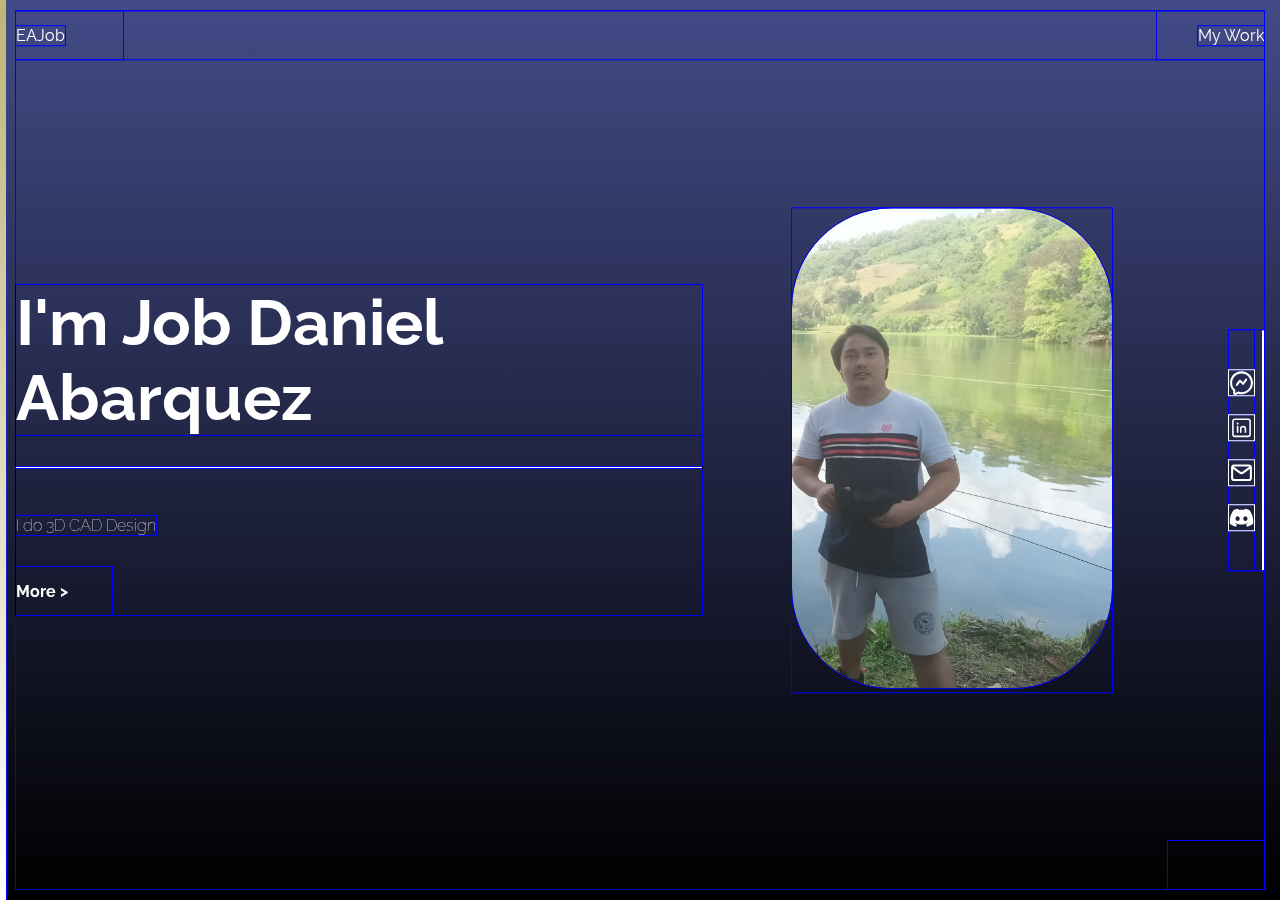
<file: pages/aboutme.html>
<!DOCTYPE html>
<html lang="en">
<head>
    <meta charset="UTF-8">
    <meta name="viewport" content="width=device-width, initial-scale=1.0">
    <title>About Me</title>

    <link rel="preconnect" href="https://fonts.googleapis.com">
    <link rel="preconnect" href="https://fonts.gstatic.com" crossorigin>
    <link href="https://fonts.googleapis.com/css2?family=Raleway:ital,wght@0,100..900;1,100..900&display=swap" rel="stylesheet">

    <link rel="stylesheet" href="../css/style3.css">
    <link rel="stylesheet" href="../css/style3-res.css">

</head>

<body class="bd-default">
    

    <div class="gobackbar">
        <div class="gobackbar-btn goback-transdel-active">Back</div>
    </div>

    <div class="moreinfo">

        <div class="moreinfobar-holder">

            <div class="moreinfo-item" id="hithere">Hi There!</div>
            <div class="moreinfo-item moreinfo-border"></div>
            <div class="moreinfo-item moreinfo-hithere">
                I focus on CAD modelling and 3D design that is centered on accessibility and adaptability, so I emphasize on:
                <br><br>
                1. Low-Cost Design Alternative: Providing collaborators with mechanical design solutions that allow for rapid prototyping without sacrificing quality.
                <br><br>
                2. Modular Component Design: Developing adaptable components that can be integrated into automation systems, ensuring that the designs are versatile.
                <br><br>
            </div>

            <div class="moreinfo-item" id="onwhy">On why I design for you...</div>
            <div class="moreinfo-item moreinfo-border"></div>
            <div class="moreinfo-item moreinfo-onwhy">
                Robotics and automation has been on the rise with the surging global demand for solutions across diverse sectors:
                <br><br>
                1. Agriculture: Utilizing automation to solve food security challenges and increase crop yields through precision farming.
                <br><br>
                2. Healthcare: Developing assistive technologies and robotic precision tools that enhance patient care and surgical outcomes.
                <br><br>
                3. Automotive: Contributing to the evolution of smart manufacturing and vehicle design.
                <br><br>
                Because of the demand for these systems, product lifecycle costs also increased. So, I want to contribute to your process in two ways:
                <br><br>
                1. Collaborative Design Process: Where the rapid design and prototype bridge the gap between a conceptual sketch and a functional prototype.
                <br><br>
                2. Development of Adaptive Design: Decomposing a system into modules.

            </div>
            
        </div>
        

    </div>

    <div class= "main">

        <div class="navbar">
            <div class="navbar-item" id="main-link">
                <a href="../index.html" target="_self" rel="noopener noreferrer">
                    EAJob
                </a>
            </div>
            <div class="navbar-item">
                <a href="../pages/mywork.html" target="_self" rel="noopener noreferrer">
                    My Work
                </a>
            </div>
        </div>
        
        <div class="titlebar">
            <div class="title uppertitle">I'm Job Daniel Abarquez</div>
            <div class="title title-border"></div>
            <div class="title lowertitle">I do 3D CAD Design</div>
            <div class="title titlemorebtn"> More > </div>
        </div>

        <div class="imgbar">
            <img src="../assets/prev/2-/prof_c.png" alt="#">
        </div>

        <div class="contactbar">
            <div class="contact-btns">

                <div class="contact-btn-item">
                    <img src="../assets/svg-icon-fbmess.svg" alt="move" class="contact-btn-item-icon">
                </div>

                <div class="contact-btn-item">
                    <img src="../assets/svg-icon-in.svg" alt="move" class="contact-btn-item-icon">
                </div>
                
                <div class="contact-btn-item">
                    <img src="../assets/svg-icon-email.svg" alt="move" class="contact-btn-item-icon">
                </div>
                
                <div class="contact-btn-item">
                    <img src="../assets/svg-icon-discord.svg" alt="move" class="contact-btn-item-icon">
                </div>

            </div>
        </div>

        <div class="contactbarlist contactbarlist-offs">
            <div class="contactbarlist-item">You can connect with me through...</div>

            <div class="contactbarlist-item">
                <div class="contactbarlist-fb"><img src="../assets/svg-icon-fbmess.svg" alt="move" class="contact-btn-item-icon"></div>
                <div class="contactbarlist-fb">
                    <div class="fb-link" data-contact="facebook.com/jobabarquez">facebook.com/jobabarquez</div>
                    <div class="link-copy"><img src="../assets/svg-icon-copy.svg" alt="move" class="contact-btn-item-icon" title="copy to clipboard"></div>
                </div>
            </div>

            <div class="contactbarlist-item">
                <div class="contactbarlist-in"><img src="../assets/svg-icon-in.svg" alt="move" class="contact-btn-item-icon"></div>
                <div class="contactbarlist-in">
                    <div class="in-link" data-contact="linkedin.com/in/job-daniel-abarquez-609604344">linkedin.com/in/job-daniel-abarquez-609604344</div>
                    <div class="link-copy"><img src="../assets/svg-icon-copy.svg" alt="move" class="contact-btn-item-icon" title="copy to clipboard"></div>
                </div>            
            </div>

            <div class="contactbarlist-item">
                <div class="contactbarlist-email"><img src="../assets/svg-icon-email.svg" alt="move" class="contact-btn-item-icon"></div>
                <div class="contactbarlist-email">
                    <div class="email-link">abarquez.job.daniel@gmail.com</div>
                    <div class="link-copy" dataset-contact="abarquez.job.daniel@gmail.com"><img src="../assets/svg-icon-copy.svg" alt="move" class="contact-btn-item-icon" title="copy to clipboard"></div>
                </div>            
            </div>

            <div class="contactbarlist-item">
                <div class="contactbarlist-discord"><img src="../assets/svg-icon-discord.svg" alt="move" class="contact-btn-item-icon"></div>
                <div class="contactbarlist-discord">
                    <div class="discord-name" data-contact="cerouno1799">cerouno1799</div>
                    <div class="link-copy"><img src="../assets/svg-icon-copy.svg" alt="move" class="contact-btn-item-icon" title="copy to clipboard"></div>
                </div>            
            </div>

        </div>

        <div class="feedbackbar">
            <div class="feedbackcopied">Copied!</div>
        </div>  

    </div>    
    





    <script type="importmap">
        {
            "imports": {
                "three": "https://cdn.jsdelivr.net/npm/three@v0.180.0/build/three.module.js",
                "three/addons/": "https://cdn.jsdelivr.net/npm/three@v0.180.0/examples/jsm/"
            }
        }
    </script>


    <script type="module" src="../js/script3-1.js"></script>
    
</body>

</html>
</file>
<file: css/style3.css>
* {
    outline: 1px blue solid;
    margin: 0;
    padding: 0;

    font-family: "Raleway", sans-serif, Arial, Helvetica, sans-serif;
    font-optical-sizing: auto;
    font-style: normal;

    color: #ffffff;

    z-index: 0;
    cursor: crosshair;
}

:root {
    --viewport-height: 100dvh;
    --viewport-width: 100dvw;
    --viewport-coverage: .975;

    --margin-sz: 1rem;
    --margin-proportion: 7.5;

    --font-proportion: 3.75;

    --font-weight-1: 100;
    --font-weight-2: 400;
    --font-weight-3: 700;

    --mdl-view-coverage: 1.3333;

    --decrease-proportion: 1.25;
}

.bd-default {
    height: var(--viewport-height);
    width: var(--viewport-width);

    overflow: hidden;
    background: linear-gradient(to top, #000000, #424b87);
}

a {
    text-decoration: none;
}

.main {
    position: absolute;
    top: 50%;
    left: 50%;
    transform: translate(-50%, -50%);

    height: calc(var(--viewport-coverage) * var(--viewport-height));
    width: calc(var(--viewport-coverage) * var(--viewport-width));
}


/* slc */
.moreinfo {
    position: absolute;
    top: 0;
    left: 0;
    z-index: 1;

    height: 100dvh;
    width: .5dvw;

    background: #ffffff;
    mix-blend-mode: difference;
    backdrop-filter: blur(25px);

    overflow-y: scroll;

    transition: width 0.5s cubic-bezier(0.97, 0.13, 0, 0.93);
}

.moreinfo::-webkit-scrollbar {
    display: none;
}

.moreinfobar-holder {
    display: flex;
    flex-direction: row;
    flex-wrap: wrap;
    align-items: center;
    justify-content: space-evenly;

    gap: 2rem;

    height: fit-content;
    width: 79.5rem;

    padding: calc(3rem + ((var(--viewport-height) - (var(--viewport-height) * var(--viewport-coverage))) / 2));

    opacity: 0;

    transition: opacity .5s ease-in-out;
}

.moreinfobar-holder-active {
    opacity: 1;
}

.moreinfobar {
    display: flex;
    flex-direction: column;
    gap: 2rem;

    height: 50%;
    width: 39.5rem; 
}

.moreinfo-item {
    color: #000000;
    letter-spacing: 1.5px;
    overflow-wrap: break-word;
    word-wrap: break-word;

    width: 100%;

    font-size: calc(8px * var(--font-proportion) / var(--decrease-proportion));
    font-weight: var(--font-weight-1);
}

.moreinfo-border {
    height: 0.1rem;
    background: #000000;
}

#hithere {
    text-align: right;
    font-size: calc(48px * var(--font-proportion) / var(--decrease-proportion));
    font-weight: var(--font-weight-3);
}

#onwhy {
    margin-top: 5.5rem;
    text-align: left;
    font-size: calc(48px * var(--font-proportion) / var(--decrease-proportion));
    font-weight: var(--font-weight-3);
}

/* bckbar */

.gobackbar {
    position: absolute;
    bottom: calc((var(--viewport-height) - (var(--viewport-height) * var(--viewport-coverage))) / 2);
    right: calc((var(--viewport-width) - (var(--viewport-width) * var(--viewport-coverage))) / 2);

    z-index: 10;

    height: 3rem;
    aspect-ratio: 2;

    display: flex;
    align-items: center;
    justify-content: flex-end;
}

.goback-transdel-active {
    transition: opacity .5s 0.75s ease-in-out;
}

.gobackbar-btn {
    opacity: 0;
    color: rgb(0, 0, 0);
}

.gobackbar-btn-active {
    opacity: 1;

    height: 3rem;
    aspect-ratio: 2;

    display: flex;
    align-items: center;
    justify-content: flex-end;

    font-size: calc(8px * var(--font-proportion) / var(--decrease-proportion));
    font-weight: var(--font-weight-3);

    transition: opacity .5s 0.75s ease-in-out;
}

.moreinfo-active {
    width: 100dvw;
}

/* navbar */
.navbar {
    position: absolute;
    top: 0;
    left: 0;

    height: 3rem;
    width: inherit;
    display: flex;
    align-items: center;
    justify-content: flex-end;
}

.navbar-item {
    height: inherit;
    width: 8.5rem;
    margin: 0;

    display: flex;
    align-items: center;
    justify-content: flex-end;
    
    font-size: calc(8px * var(--font-proportion) / var(--decrease-proportion));
    font-weight: var(--font-weight-2);
}

.navbar-item:nth-child(1) {
    justify-content: flex-start;
}

#main-link {
    position: absolute;
    top: 0;
    left: 0;
}

/* title */
.titlebar {
    position: absolute;
    top: 50%;
    right: 45%;
    transform: translate(-0%, -50%);

    height: fit-content;
    width: fit-content;

    background: white;
    background-clip: text;
    mix-blend-mode: difference;

    display: flex;
    flex-direction: column;
    align-items: flex-start;
    gap: 2rem;
    
    transition: opacity .5s ease-in-out;
    opacity: 1;
}

.titlebar-inactive {
    opacity: 0;
}

.title {
    font-size: calc(32px * var(--font-proportion) / var(--decrease-proportion));
    font-weight: var(--font-weight-3);

    text-align: right;
}

.uppertitle {
    margin: 0 0 0 0;
    text-align: left;
}

.title-border {
    background: white;
    mix-blend-mode: difference;
    backdrop-filter: blur(25px);
    
    height: 0.1rem;
    width: 100%;
}

.lowertitle {
    font-size: calc(8px * var(--font-proportion) / var(--decrease-proportion));
    font-weight: var(--font-weight-1);
    margin: 1rem 0 0 0;
}

.titlemorebtn {
    font-size: calc(8px * var(--font-proportion) / var(--decrease-proportion));
    font-weight: var(--font-weight-1);

    height: 3rem;
    aspect-ratio: 2;

    display: flex;
    align-items: center;
    justify-content: flex-start;
    
    font-weight: var(--font-weight-3);
}

/* image */
.imgbar {
    position: absolute;
    top: 50%;
    left: 75%;
    transform: translate(-50%, -50%);

    opacity: 1;
    transition: opacity .5s ease-in-out;
}

.imgbar-inactive {
    opacity: 0;
}

.imgbar img {
    aspect-ratio: 2 / 3;
    width: 20rem;
    border-radius: 100px;
}
/* cbtn */
.contactbar {
    position: absolute;
    top: 50%;
    right: 0;
    transform: translate(0%, -50%);

    height: fit-content;
    width: fit-content;

    padding-right: .5rem;
    border-right: 2px solid white;
}

.contact-btns {
    font-size: calc(8px * var(--font-proportion) / var(--decrease-proportion));
    font-weight: var(--font-weight-1);

    display: flex;
    gap: 1.25rem;
    flex-wrap: wrap;
    flex-direction: column;
    justify-content: center;

    height: 15rem;
    width: fit-content;
}

.contact-btn-item {
    width: fit-content;

    display: flex;
    align-items: center;
    justify-content: flex-end;
}

.contact-btn-item-icon {
    filter: brightness(0) invert(1);
    height: 45px;
    width: 45px;
}

/* ctc list */
.contactbarlist {
    position: absolute;
    top: 50%;
    left: 50%;
    transform: translate(-50%, -50%);

    width: 40rem;
    aspect-ratio: 5 / 3;

    display: flex;
    flex-wrap: wrap;

    padding: 2rem;

    background: white;
    color: #534a4a;
    mix-blend-mode: color-burn;
    backdrop-filter: blur(25px);

    border-radius: 2px;

    opacity: 0;

    transition: opacity 0.5s ease-in-out;
}

.contactbarlist-active {
    opacity: 1;
}

.contactbarlist-offs {
    top: -150%;
}

.contactbarlist-item {
    width: 100%;
    color: black;

    display: flex;
    align-items: center;
    justify-content: space-between;
}

.contactbarlist-item>div {
    color: black;

    display: flex;
    align-items: center;
    justify-content: center;
}

.contactbarlist-item>div>div {
    color: black;
}

.contactbarlist-fb:nth-child(2),
.contactbarlist-in:nth-child(2),
.contactbarlist-email:nth-child(2),
.contactbarlist-discord:nth-child(2) {
    color: black;
    display: flex;
    gap: 1rem;
}

.contactbarlist-fb:nth-child(2)>div>.contact-btn-item-icon,
.contactbarlist-in:nth-child(2)>div>.contact-btn-item-icon,
.contactbarlist-email:nth-child(2)>div>.contact-btn-item-icon,
.contactbarlist-discord:nth-child(2)>div>.contact-btn-item-icon,
.contactbarlist-fb:nth-child(1)>.contact-btn-item-icon,
.contactbarlist-in:nth-child(1)>.contact-btn-item-icon,
.contactbarlist-email:nth-child(1)>.contact-btn-item-icon,
.contactbarlist-discord:nth-child(1)>.contact-btn-item-icon {
    filter: unset;
}

/* fdbar */
.feedbackbar {
    position: absolute;
    bottom: 12.5%;
    left: 50%;
    transform: translate(-50%, 0);

    background: white;
    mix-blend-mode: difference;
    border-radius: 2px;
    padding: 1rem;

    opacity: 0;

    transition: opacity 0.5s ease-in-out;
}

.feedbackcopied {
    color: black;
}

.feedbackbar-active {
    opacity: 1;
}

/* mdl */
#modelbar {
    position: absolute;
    top: 50%;
    left: 67%;
    transform: translate(-50%, -50%);

    height: calc(var(--viewport-height) * var(--mdl-view-coverage));
    width: calc(var(--viewport-width) * var(--mdl-view-coverage));

    z-index: -10;
}

#modelbar canvas {
    position: absolute;
    top: 0;
    left: 0;

    height: inherit !important;
    width: inherit !important;
}
</file>
<file: css/style3-res.css>
@media (max-width: 1980px) {
    :root {
        --font-proportion: 2.5;
    }

    .navbar-item {
        width: 6.7rem;
    }

    .gobackbar-btn-active {
        font-weight: var(--font-weight-3);
    }

    .moreinfobar-holder {
        width: 39.5rem;
    }

    .moreinfo-item {
        font-size: calc(8px * var(--font-proportion) / var(--decrease-proportion));
    }

    #hithere {
        text-align: right;
        font-size: calc(32px * var(--font-proportion) / var(--decrease-proportion));
        font-weight: var(--font-weight-3);
    }

    #onwhy {
        margin-top: 5.5rem;
        text-align: left;
        font-size: calc(32px * var(--font-proportion) / var(--decrease-proportion));
        font-weight: var(--font-weight-3);
    }

    .contact-btn-item-icon {
        height: 25px;
        width: 25px;
    }
    .contactbarlist {
        width: 30rem;
    }
}


@media (max-width: 1124px) {
    :root {
        --font-proportion: 2.25;
    }

    .imgbar img {
        aspect-ratio: 2 / 3;
        width: 20rem;
        border-radius: 100px;
    }
    
}

@media (max-width: 1024px) {
    :root {
        --font-proportion: 2.25;
    }

    .navbar-item {
        font-size: calc(8px * var(--font-proportion) / var(--decrease-proportion));
    }

}

@media (max-width: 900px) {
    :root {
        --font-proportion: 2.25;
    }

    .moreinfobar-holder {
        width: 29.5rem;
    }
}

@media (max-width: 824px) {
    :root {
        --font-proportion: 2;
    }

    .imgbar img {
        aspect-ratio: 1;
        width: 17.5rem;
        border-radius: 100px;
        object-fit: cover;
    }

    .moreinfobar-holder {
        width: 25.5rem;
    }

}


@media (max-width: 768px) {
    :root {
        --font-proportion: 2;
    }

    .navbar-item {
        font-size: calc(8px * var(--font-proportion));
        font-weight: var(--font-weight-2);
    }

    .titlebar {
        top: 40%;
        right: 50%;
        transform: translate(50%, -50%);
        align-items: center;
    }

    .uppertitle {
        text-align: center;
    }

    .titlemorebtn {
        justify-content: center;
    }

    .imgbar {
        top: 80%;
        left: 50%;
        transform: translate(-50%, -50%);
    }

    .imgbar img {
        width: 12.5rem;
        border-radius: 100px;
    }

    .contactbar {
        top: 10%;
    }

    .contact-btns {
        flex-direction: row;
        height: fit-content;
    }

    .feedbackbar {
        mix-blend-mode: color-burn;
        backdrop-filter: blur(25px);
    }
}


@media (max-width: 580px) {
    :root {
        --font-proportion: 1.75;
    }

    .moreinfo {
        overflow-y: scroll;
    }

    .moreinfobar-holder {
        width: 95%;
        padding: calc((var(--viewport-height) - (var(--viewport-height) * var(--viewport-coverage))) / 2);
    }

    .titlebar {
        right: 50%;
        transform: translate(50%, -50%);
    }

    .contactbarlist {
        width: 15rem;
        aspect-ratio: 3 / 5;
    }

    .contactbarlist-fb:nth-child(2),
    .contactbarlist-in:nth-child(2),
    .contactbarlist-email:nth-child(2),
    .contactbarlist-discord:nth-child(2) {
        gap: 0.5rem;
    }

    .fb-link,
    .in-link,
    .email-link,
    .discord-name {
        font-size: calc(7px * var(--font-proportion));
        text-align: right;
    }
}
</file>
